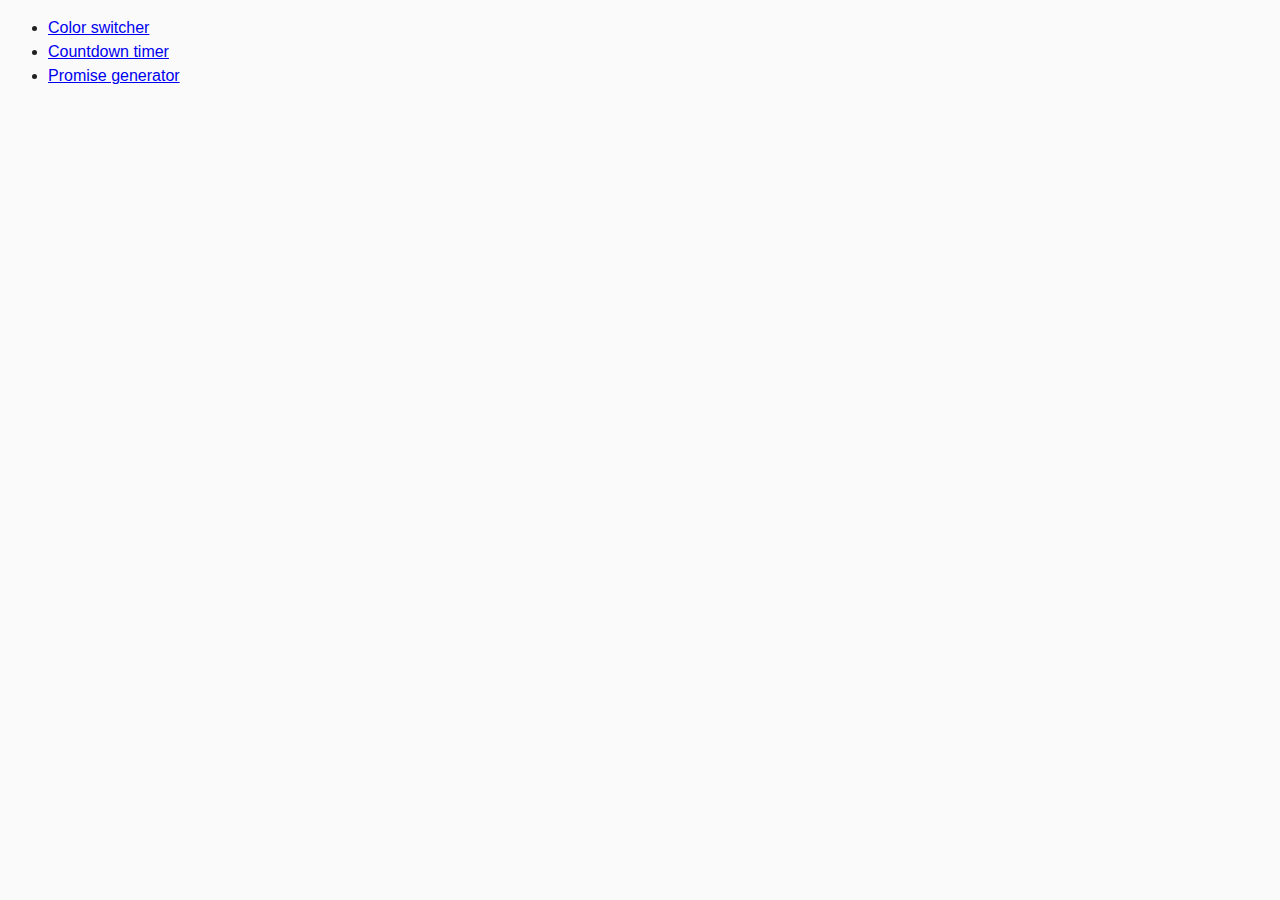
<file: src/index.html>
<!DOCTYPE html>
<html lang="en">
  <head>
    <meta charset="UTF-8" />
    <meta name="viewport" content="width=device-width, initial-scale=1.0" />
    <title>Homework 2</title>
    <link
      rel="icon"
      type="image/png"
      sizes="32x32"
      href="../assets/favicon-32x32.png"
    />
    <link rel="stylesheet" href="css/common.css" />
  </head>
  <body>
    <ul>
      <li><a href="01-color-switcher.html">Color switcher</a></li>
      <li><a href="02-timer.html">Countdown timer</a></li>
      <li><a href="03-promises.html">Promise generator</a></li>
    </ul>
  </body>
</html>
</file>
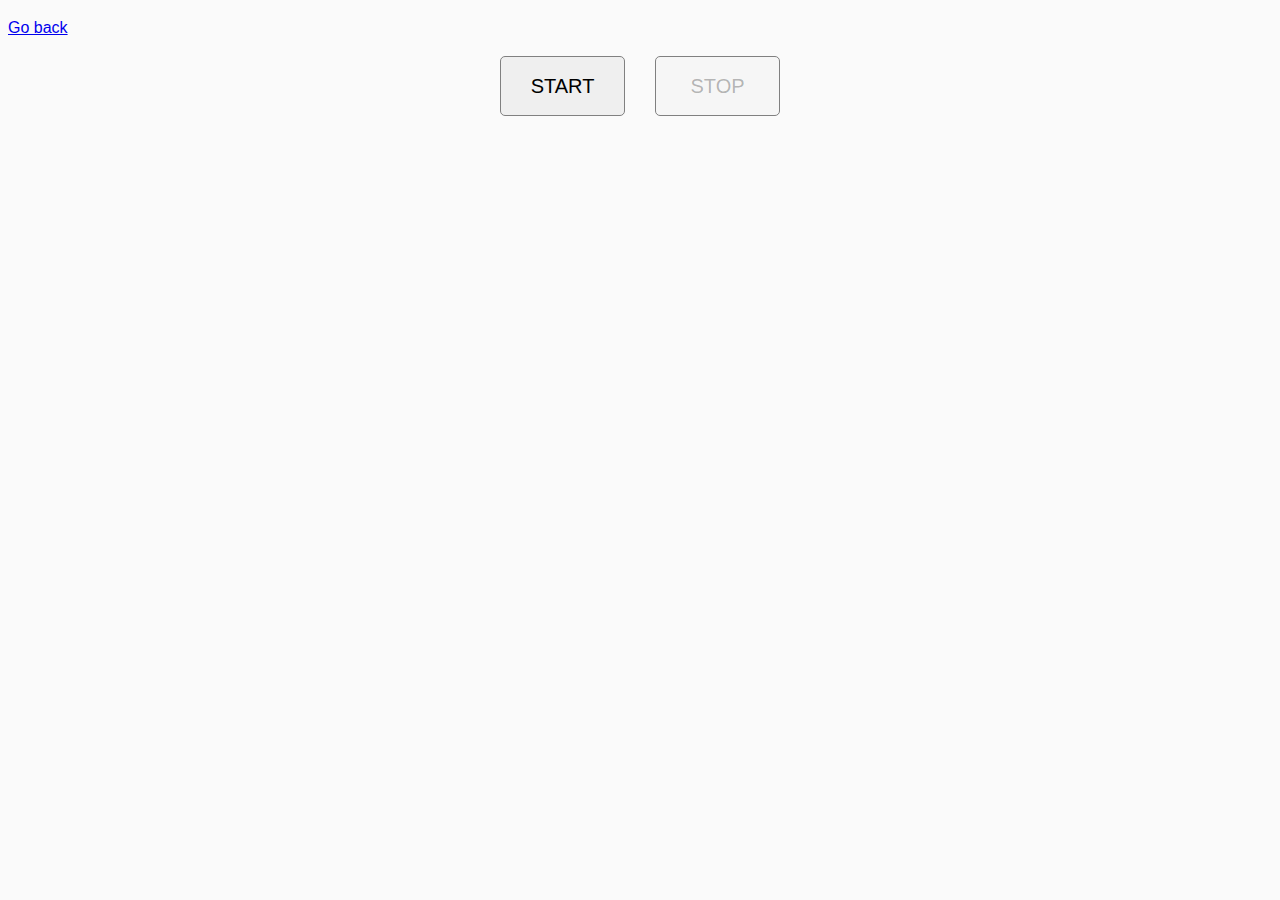
<file: src/01-color-switcher.html>
<!DOCTYPE html>
<html lang="en">
  <head>
    <meta charset="UTF-8" />
    <meta name="viewport" content="width=device-width, initial-scale=1.0" />
    <title>Color switcher</title>
    <link rel="stylesheet" href="css/common.css" />
  </head>
  <body>
    <p><a href="index.html">Go back</a></p>

    <div class="btn-wrapper">
      <button type="button" data-start>Start</button>
      <button type="button" data-stop>Stop</button>
    </div>

    <script src="js/01-color-switcher.js" type="module"></script>
  </body>
</html>
</file>
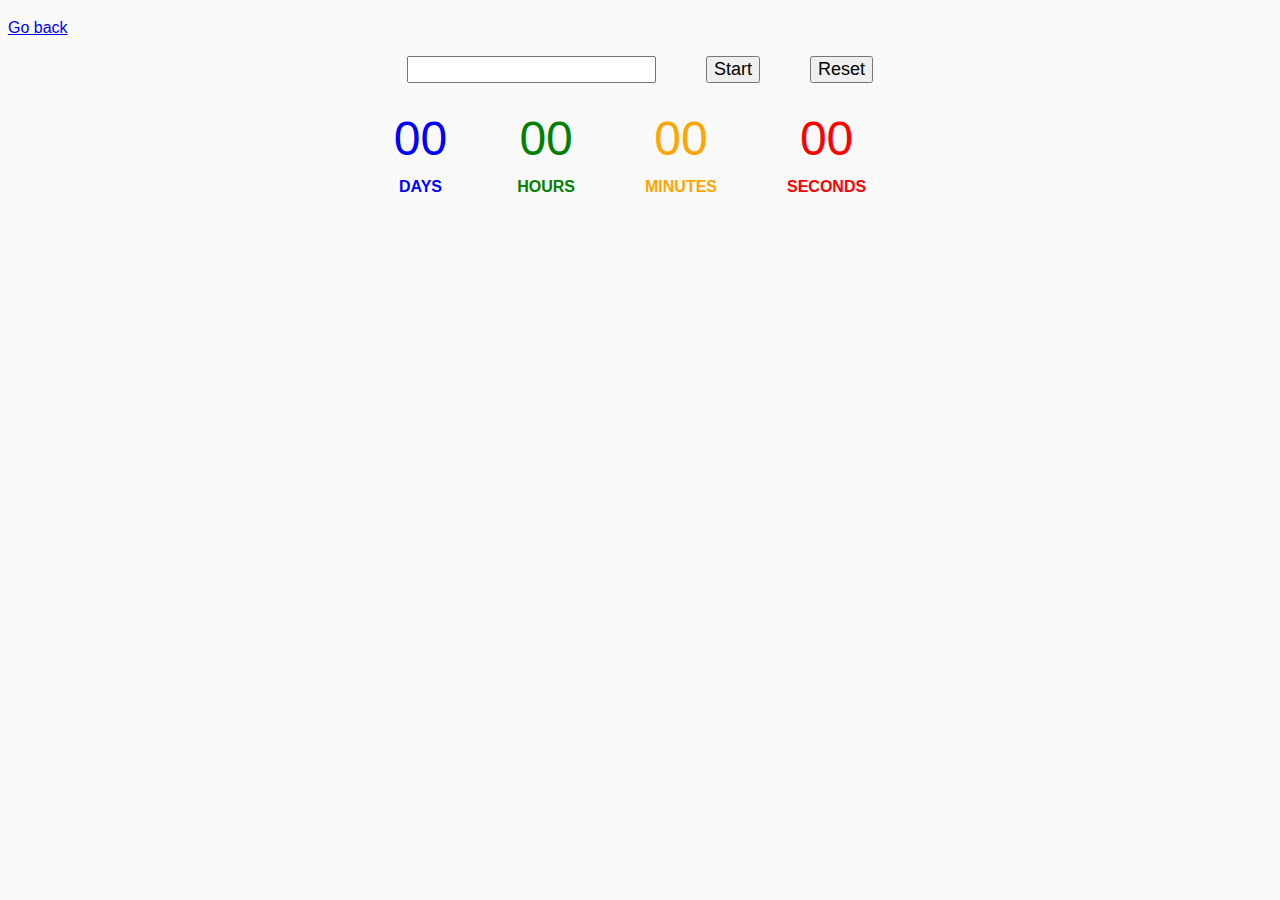
<file: src/02-timer.html>
<!DOCTYPE html>
<html lang="en">
  <head>
    <meta charset="UTF-8" />
    <meta name="viewport" content="width=device-width, initial-scale=1.0" />
    <title>Countdown timer</title>
    <link rel="stylesheet" href="css/common.css" />
  </head>
  <body>
    <p><a href="index.html">Go back</a></p>

    <div class="calendar-wrapper">
      <input type="text" id="datetime-picker" />
      <button type="button" data-start class="timer-btn">Start</button>
      <button type="button" data-reset class="timer-btn">Reset</button>
    </div>

    <div class="timer">
      <div class="field days">
        <span class="value" data-days>00</span>
        <span class="label">Days</span>
      </div>
      <div class="field hours">
        <span class="value" data-hours>00</span>
        <span class="label">Hours</span>
      </div>
      <div class="field minutes">
        <span class="value" data-minutes>00</span>
        <span class="label">Minutes</span>
      </div>
      <div class="field seconds">
        <span class="value" data-seconds>00</span>
        <span class="label">Seconds</span>
      </div>
    </div>

    <script src="js/02-timer.js" type="module"></script>
  </body>
</html>
</file>
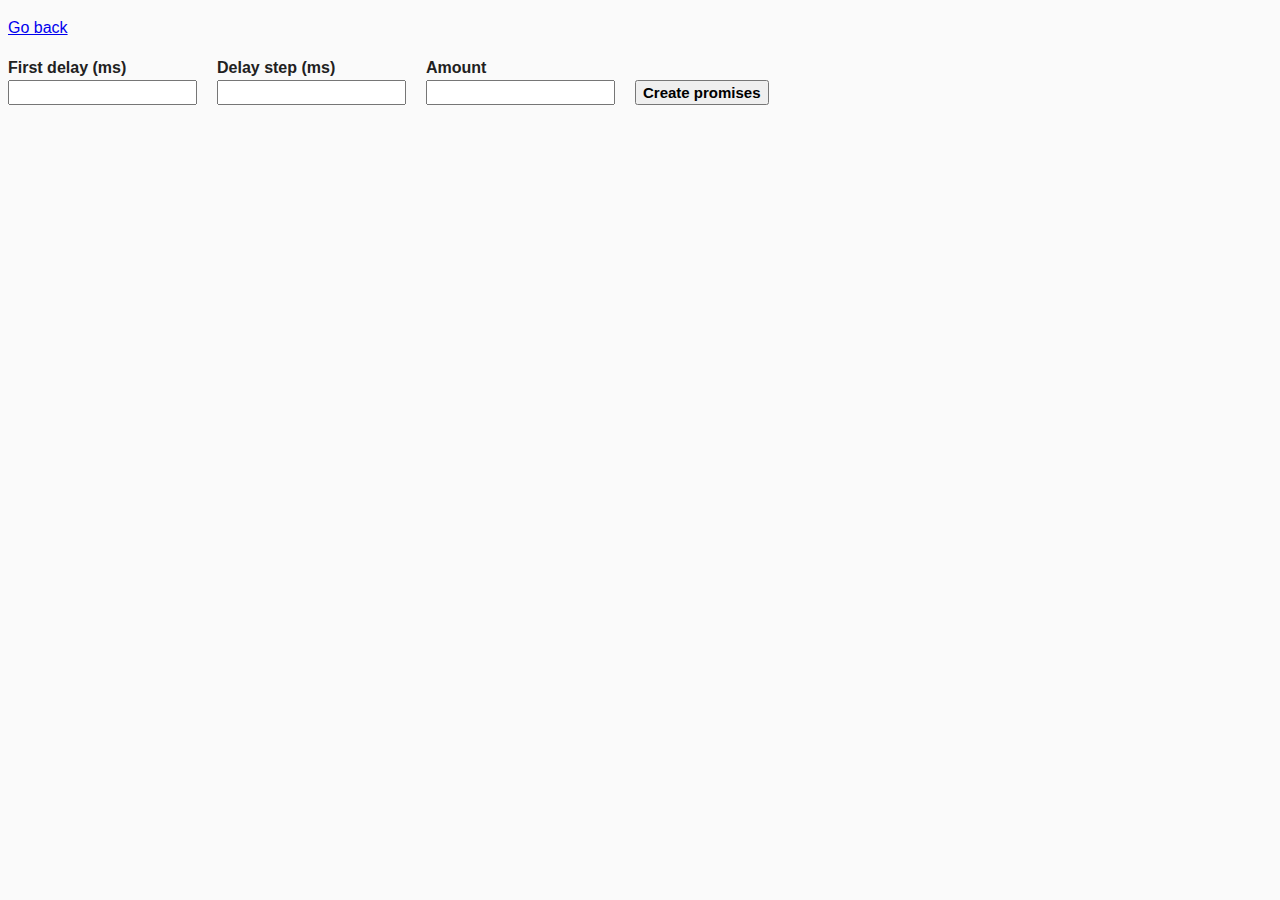
<file: src/03-promises.html>
<!DOCTYPE html>
<html lang="en">
  <head>
    <meta charset="UTF-8" />
    <meta name="viewport" content="width=device-width, initial-scale=1.0" />
    <title>Promise generator</title>
    <link rel="stylesheet" href="css/common.css" />
  </head>
  <body>
    <p><a href="index.html">Go back</a></p>

    <form class="form">
      <label class="form__field">
        First delay (ms)
        <input type="number" name="delay" required />
      </label>
      <label class="form__field">
        Delay step (ms)
        <input type="number" name="step" required />
      </label>
      <label class="form__field">
        Amount
        <input type="number" name="amount" required />
      </label>
      <button class="form__btn" type="submit">Create promises</button>
    </form>

    <script src="js/03-promises.js" type="module"></script>
  </body>
</html>
</file>
<file: src/css/common.css>
* {
  box-sizing: border-box;
}

body {
  font-family: -apple-system, BlinkMacSystemFont, 'Segoe UI', Roboto,
    Oxygen-Sans, Ubuntu, Cantarell, 'Helvetica Neue', sans-serif;
  -webkit-font-smoothing: antialiased;
  -moz-osx-font-smoothing: grayscale;
  background-color: #fafafa;
  color: #212121;
  line-height: 1.5;
}

img {
  display: block;
  max-width: 100%;
}

#datetime-picker {
  box-sizing: border-box;
  font-size: large;
  font-weight: bold;
  font-size: large;
}

.btn-wrapper {
  display: flex;
  justify-content: center;
  margin: 0 auto;
  gap: 30px;
}

.btn-wrapper > button {
  width: 125px;
  height: 60px;

  text-transform: uppercase;
  font-size: 20px;
  border: 1px solid grey;
  border-radius: 5px;
}

.calendar-wrapper,
.timer {
  display: flex;
  justify-content: center;
  gap: 50px;
  flex-direction: row;
}

.timer-btn {
  font-size: large;
}

.form {
  display: flex;
}

.field {
  display: flex;
  flex-direction: column;
  align-items: center;
  margin-right: 20px;
  margin-top: 20px;
}

.value {
  font-size: xxx-large;
}

.field.days {
  color: blue;
}

.field.hours {
  color: green;
}

.field.minutes {
  color: orange;
}

.field.seconds {
  color: red;
}

.label {
  font-weight: bold;
  text-transform: uppercase;
}

.form__field {
  display: flex;
  flex-direction: column;
  align-items: start;
  margin-right: 20px;
  font-size: 16px;
  font-weight: bold;
}

.form input {
  height: 25px;
  font-size: 14px;
}

.form__btn {
  margin: auto 0 0 0;
  height: 25px;
  font-size: 15px;
  font-weight: bold;
}
</file>
